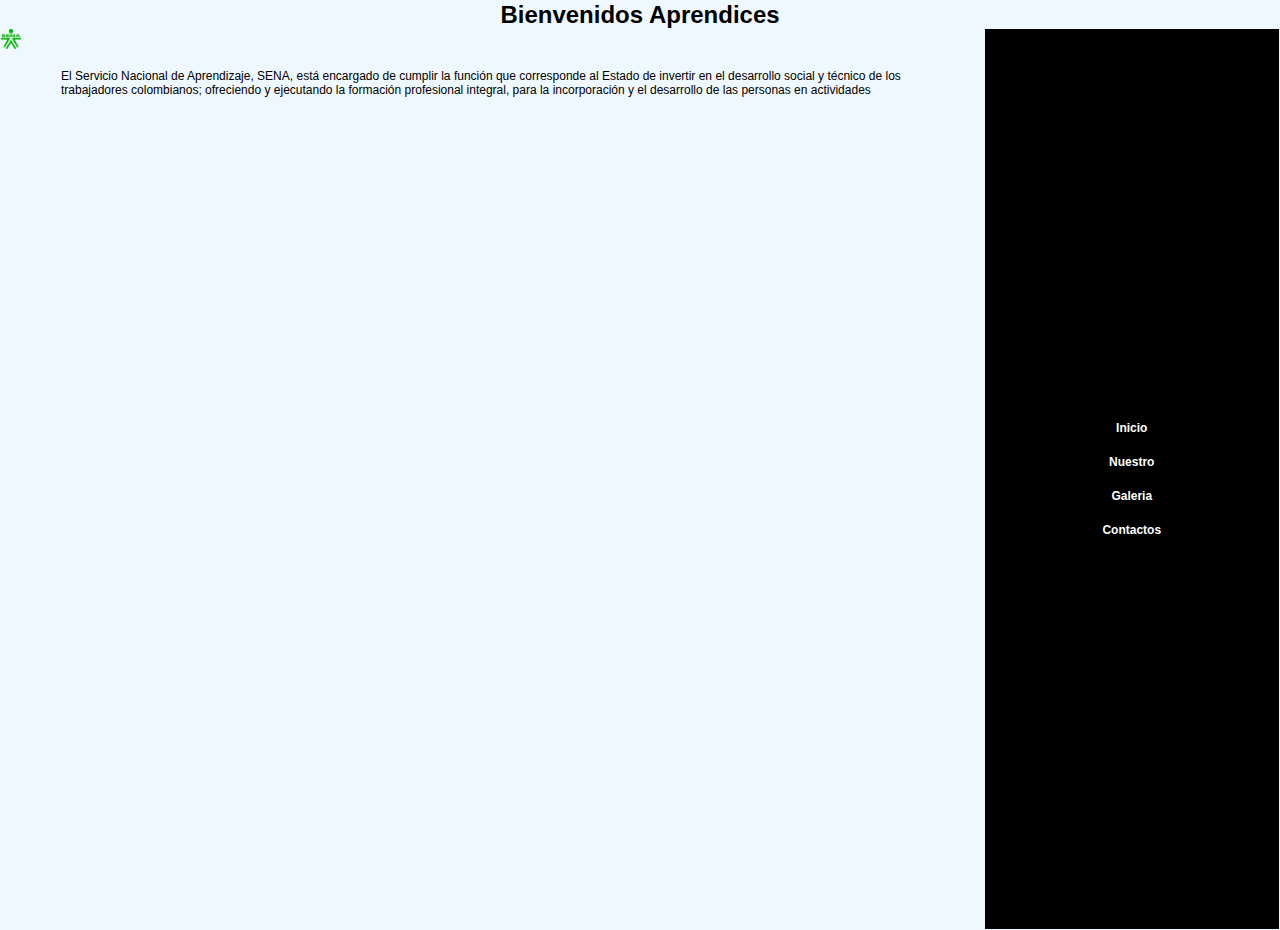
<file: index.html>
<!DOCTYPE html>
<html lang="en">
<head>
    <meta charset="UTF-8">
    <meta name="viewport" content="width=device-width, initial-scale=1.0">
    <link rel="stylesheet" href="Style/style.css">
    <title>Document</title>
</head>
<body>
    <h1>Bienvenidos Aprendices</h1>
    <div class="contenedor_principal">
        <div>
            <img src="assets/img/logoSena.png" alt="">
        </div>
        <main class="main">
            <section>
                <p>El Servicio Nacional de Aprendizaje, SENA, está encargado de cumplir la función que corresponde al Estado de invertir en el desarrollo social y técnico de los trabajadores colombianos; ofreciendo y ejecutando la formación profesional integral, para la incorporación y el desarrollo de las personas en actividades</p>
            </section>
        </main>
        <aside class="menu">
            <ul>
                <li><a href="index.html">Inicio</a></li>
                <li><a href="">Nuestro</a></li>
                <li><a href="">Galeria</a></li>
                <li><a href="">Contactos</a></li>
            </ul>
        </aside>
    </div>
</body>
</html>
</file>
<file: Style/style.css>
* {
    margin: 0;
    padding: 0;
    box-sizing: border-box;
}

body {
    background-color: aliceblue;
    color: black;
    padding: 1px;
    font-size: 12px;
    font-family: Arial, Helvetica, sans-serif;
}

.contenedor_principal {
    flex: auto;
    display: flex;
    height: 100vh;

}

.main {
    flex: 3;
    padding: 40px;
    display: flex;
    background-color: aliceblue;
    overflow-y: auto;

}

.menu {
    flex: 1;
    background-color: black;
    color: white;
    display: flex;
    align-items: center;
    justify-content: center;
}

.menu ul {
    list-style: none;
    text-align: center;
}

.menu li {
    margin: 20px 0;
}

.menu a {
    text-decoration: none;
    color: white;
    font-weight: bold;
}

.menu a :hover {
    color: rgb(255, 255, 0);
}

img {
    width: 20px;
    height: auto;

}

h1 {
    text-align: center;
}
</file>
